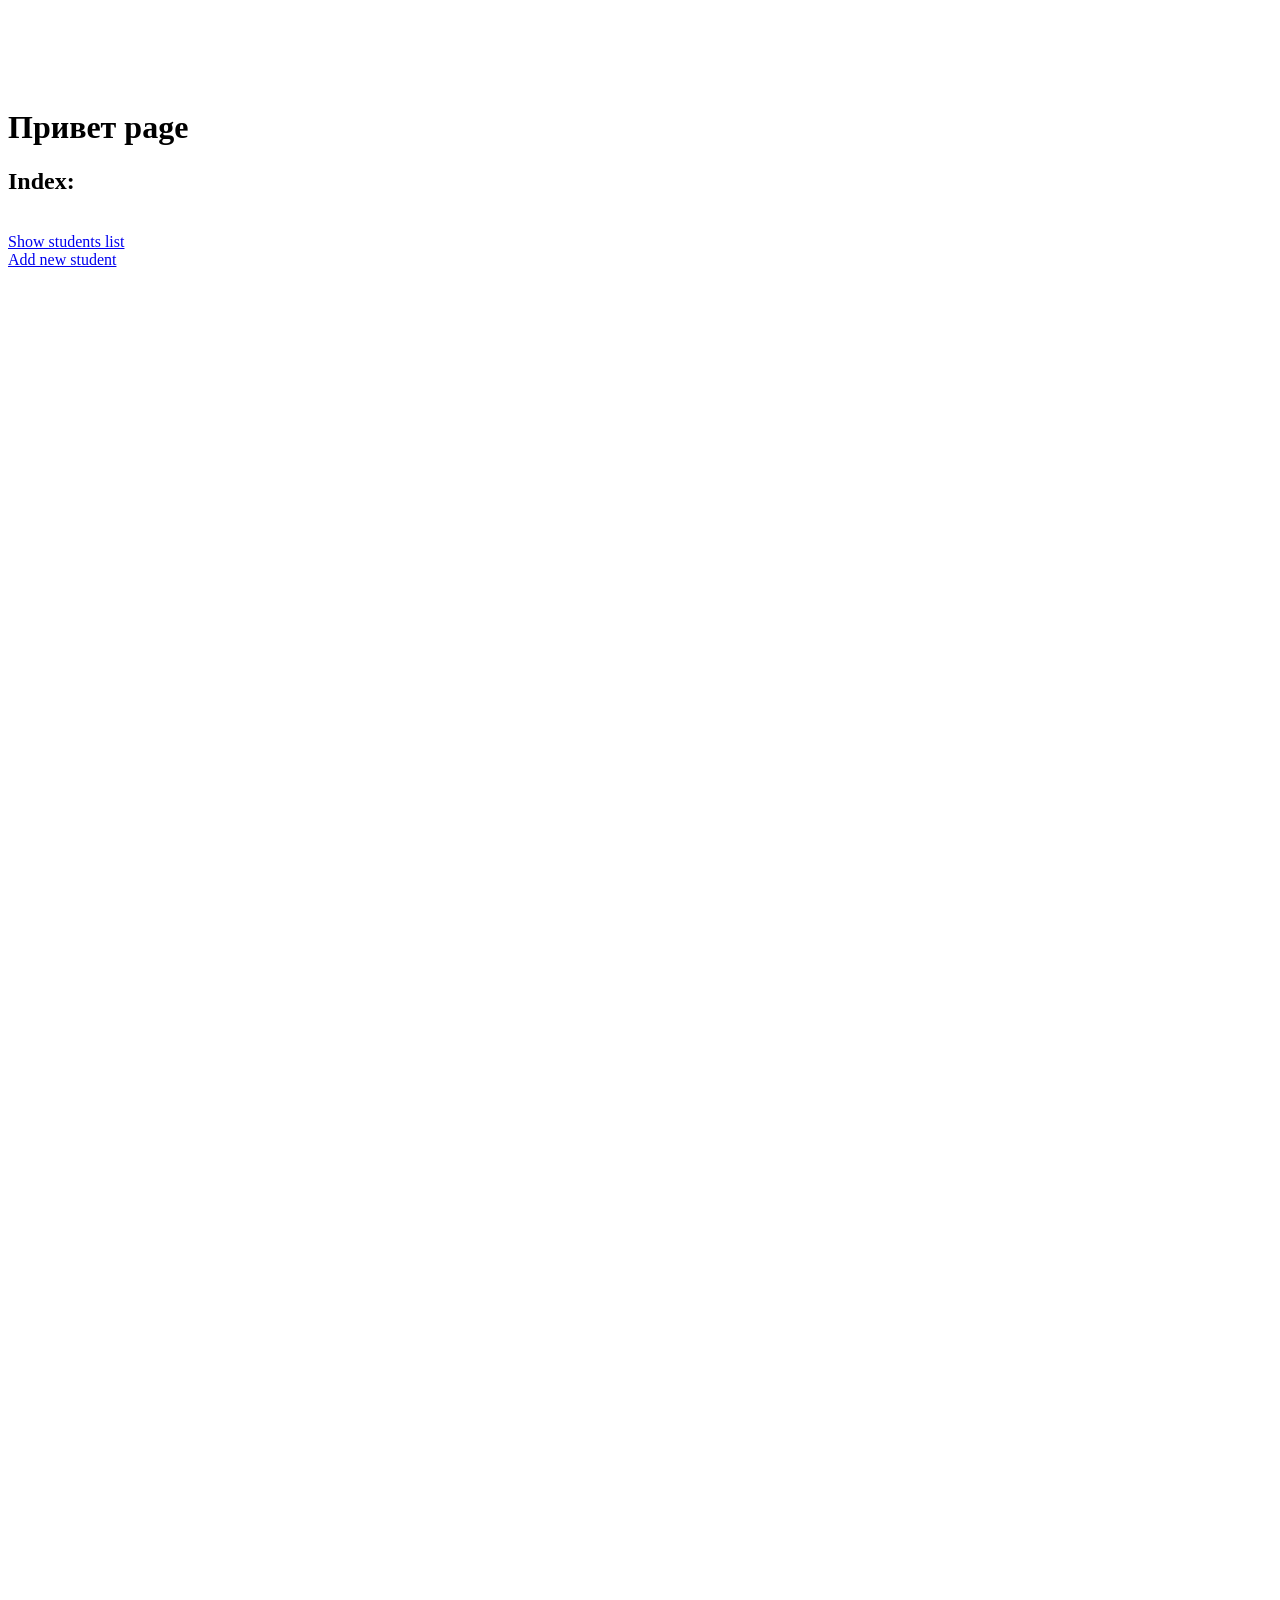
<file: src/main/resources/templates/index.html>
<!DOCTYPE html>

<html xmlns:th="http://www.thymeleaf.org">
<head>
    <meta http-equiv="Content-Type" content="text/html; charset=UTF-8"/>

    <script type="text/javascript" th:src="@{/webjars/jquery/3.3.1/dist/jquery.min.js}"></script>
    <script type="text/javascript" th:src="@{/webjars/bootstrap/4.1.3/js/bootstrap.min.js}"></script>
    <script type="text/javascript" th:src="@{/resources/js/main.js}"></script>
    <link type="text/css" rel="stylesheet" th:href="@{/webjars/bootstrap/4.1.3/css/bootstrap.min.css}"/>
    <link type="text/css" rel="stylesheet" th:href="@{/resources/css/main.css}"/>
</head>
<body>

<div class="fluid-container">
    <nav>
        <div th:replace="~{my-menu :: mymenu(Home)}">
        </div>
    </nav>
    <div class="visible-md" style="height:80px;"> </div>
</div>

<div class="container">
    <h1>Привет page</h1>
    <h2>Index:</h2>
    <br>
    <a href="/students/list">Show students list</a>
    <br>
    <a href="/students/add">Add new student</a>
    <br><br><br><br><br><br><br><br><br><br><br><br><br><br><br><br><br><br><br><br><br><br><br><br><br><br><br><br><br><br><br><br><br><br><br>
    <br><br><br><br><br><br><br><br><br><br><br><br><br><br><br><br><br><br><br><br><br><br><br><br><br><br><br><br><br><br><br><br><br><br><br>
    <br><br><br><br><br><br><br><br><br><br><br><br><br><br><br><br><br><br><br><br><br><br>
</div>
</body>
</html>
</file>
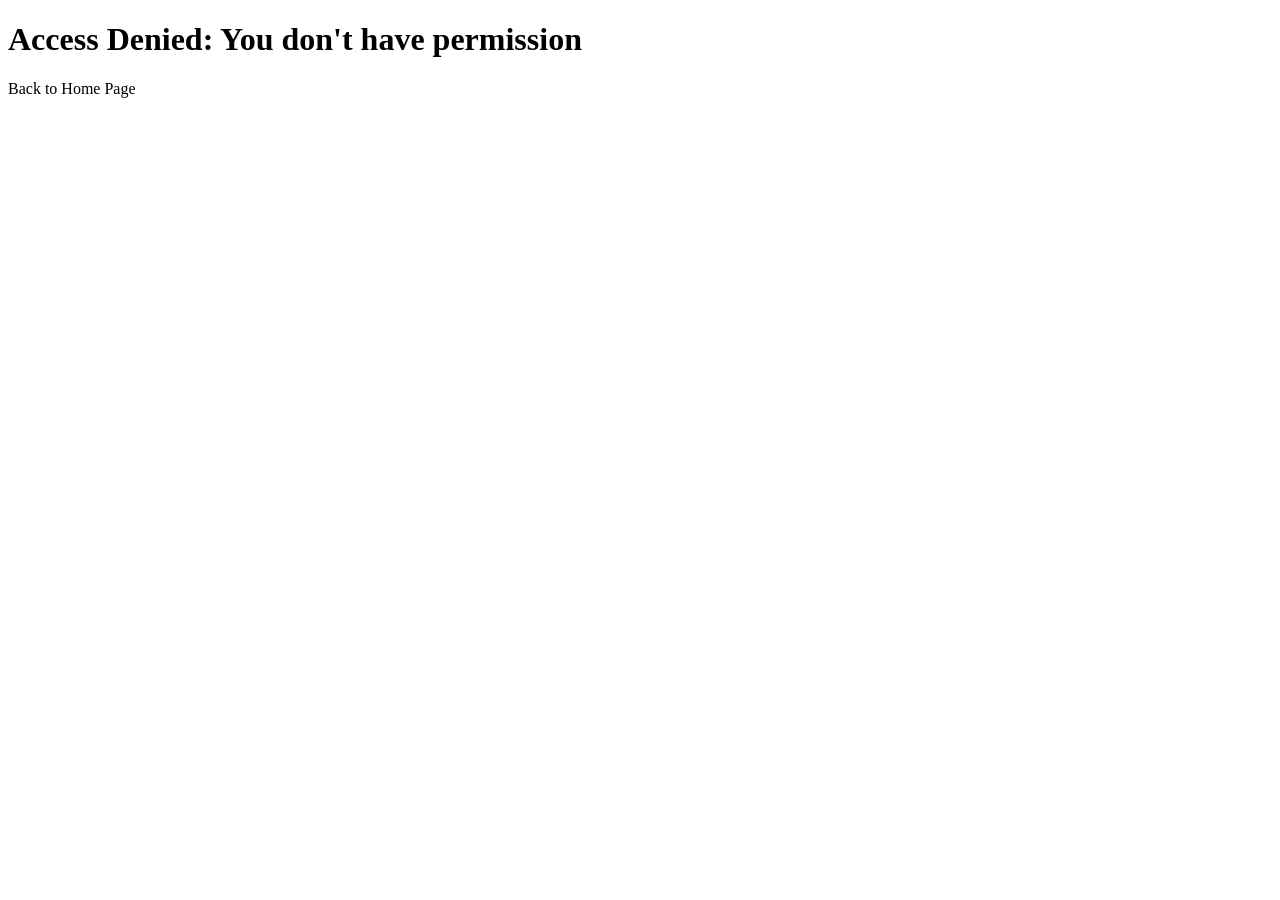
<file: src/main/resources/templates/access-denied.html>
<!DOCTYPE html>

<html xmlns:th="http://www.thymeleaf.org">
<head>
    <title>Admin Panel</title>
    <meta http-equiv="Content-Type" content="text/html; charset=UTF-8"/>

    <script type="text/javascript" th:src="@{/webjars/jquery/3.3.1/dist/jquery.min.js}"></script>
    <script type="text/javascript" th:src="@{/webjars/bootstrap/4.1.3/js/bootstrap.min.js}"></script>
    <script type="text/javascript" th:src="@{/js/main.js}"></script>
    <link type="text/css" rel="stylesheet" th:href="@{/webjars/bootstrap/4.1.3/css/bootstrap.min.css}"/>
    <link type="text/css" rel="stylesheet" th:href="@{/css/main.css}"/>
</head>

<body>
<div class="container">
    <h1>Access Denied: You don't have permission</h1>
    <a th:hfer="@{/}">Back to Home Page</a>
</div>
</body>
</html>
</file>
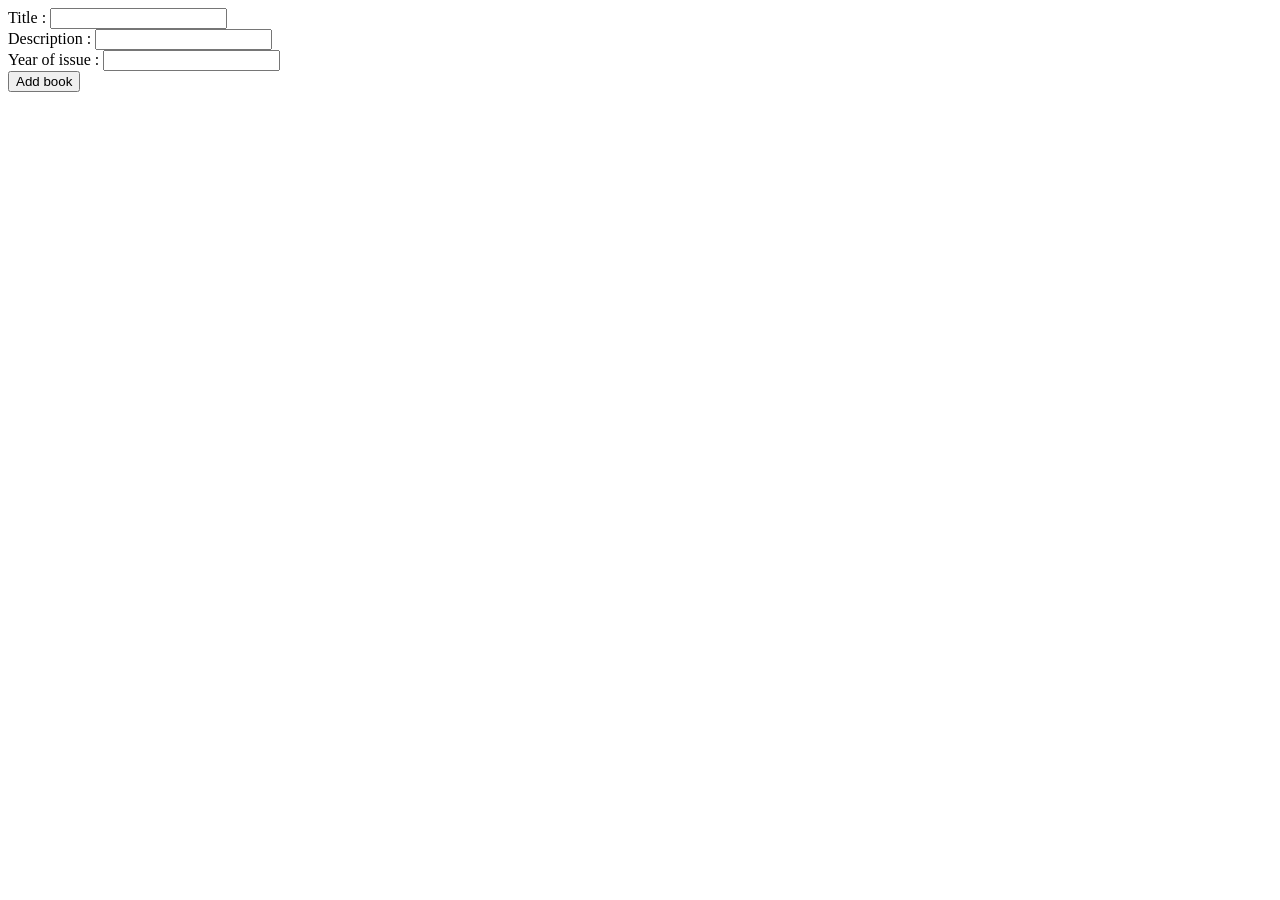
<file: src/main/resources/templates/add-book-form.html>
<!DOCTYPE html>

<html xmlns:th="http://www.thymeleaf.org">
<head>
    <title>Add New Book</title>
    <meta http-equiv="Content-Type" content="text/html; charset=UTF-8"/>

    <script type="text/javascript" th:src="@{/webjars/jquery/3.3.1/dist/jquery.min.js}"></script>
    <script type="text/javascript" th:src="@{/webjars/bootstrap/4.1.3/js/bootstrap.min.js}"></script>
    <script type="text/javascript" th:src="@{/resources/js/main.js}"></script>
    <link type="text/css" rel="stylesheet" th:href="@{/webjars/bootstrap/4.1.3/css/bootstrap.min.css}"/>
    <link type="text/css" rel="stylesheet" th:href="@{/resources/css/main.css}"/>
</head>

<html>
    <body>
        <form th:action="@{/books/add}" th:object="${book}" method="post">
            Title         : <input type="text" th:field="*{title}"/>
            <br>
            Description   : <input type="text" th:field="*{description}"/>
            <br>
            Year of issue : <input type="text" th:field="*{yearOfIssue}"/>
            <br>
            <div class="submit">
                <button name="addBook" type="submit">Add book</button>
            </div>

        </form>
    </body>
</html>
</file>
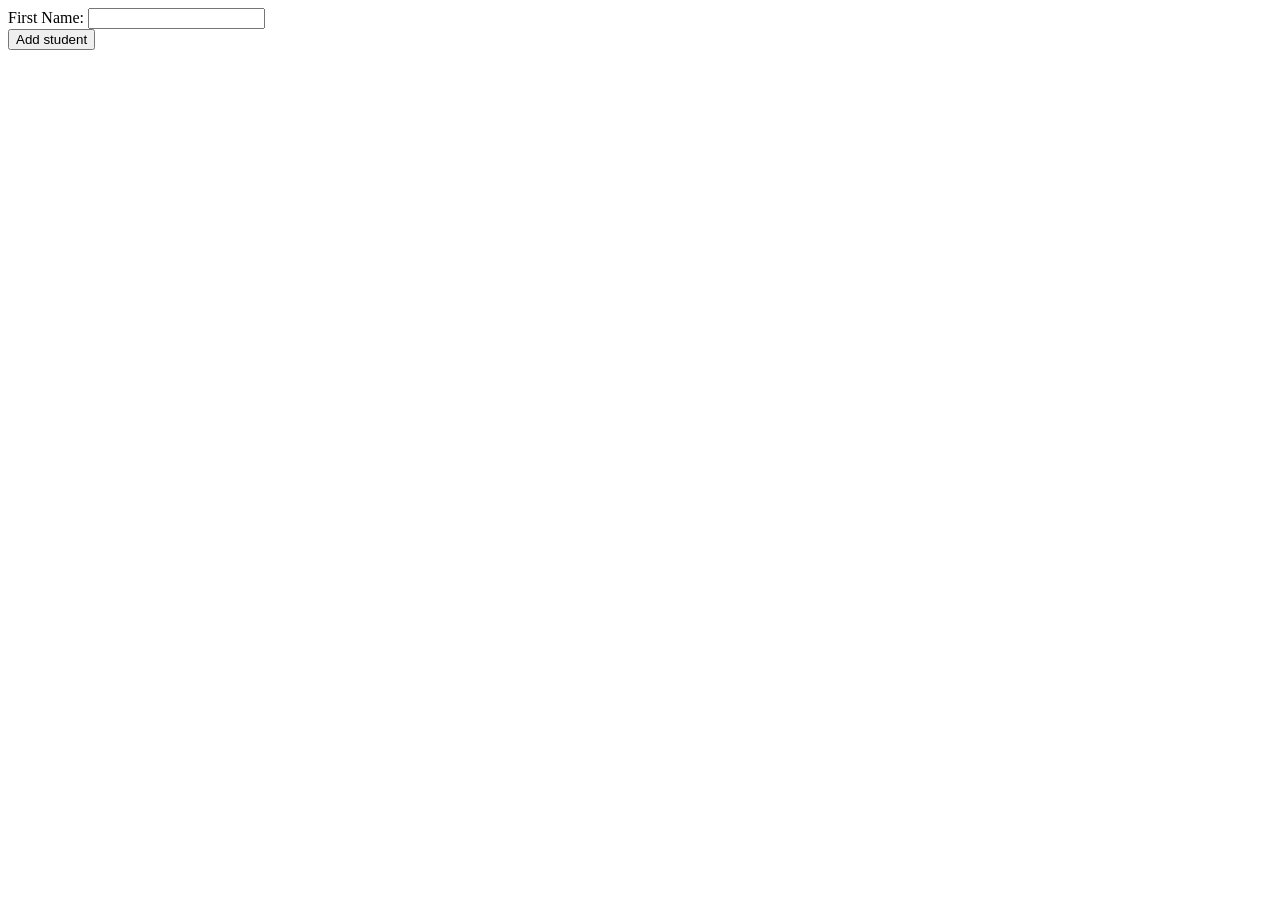
<file: src/main/resources/templates/add-student-form.html>
<!DOCTYPE html>

<html xmlns:th="http://www.thymeleaf.org">
<head>
    <title>Add New Student</title>
    <meta http-equiv="Content-Type" content="text/html; charset=UTF-8"/>

    <script type="text/javascript" th:src="@{/webjars/jquery/3.3.1/dist/jquery.min.js}"></script>
    <script type="text/javascript" th:src="@{/webjars/bootstrap/4.1.3/js/bootstrap.min.js}"></script>
    <script type="text/javascript" th:src="@{/resources/js/main.js}"></script>
    <link type="text/css" rel="stylesheet" th:href="@{/webjars/bootstrap/4.1.3/css/bootstrap.min.css}"/>
    <link type="text/css" rel="stylesheet" th:href="@{/resources/css/main.css}"/>
</head>

<html>
    <body>
        <form th:action="@{/students/add}" th:object="${student}" method="post">
            First Name: <input type="text" th:field="*{name}"/>
            <br>
            <div class="submit">
                <button name="addStudent" type="submit">Add student</button>
            </div>

        </form>
    </body>
</html>
</file>
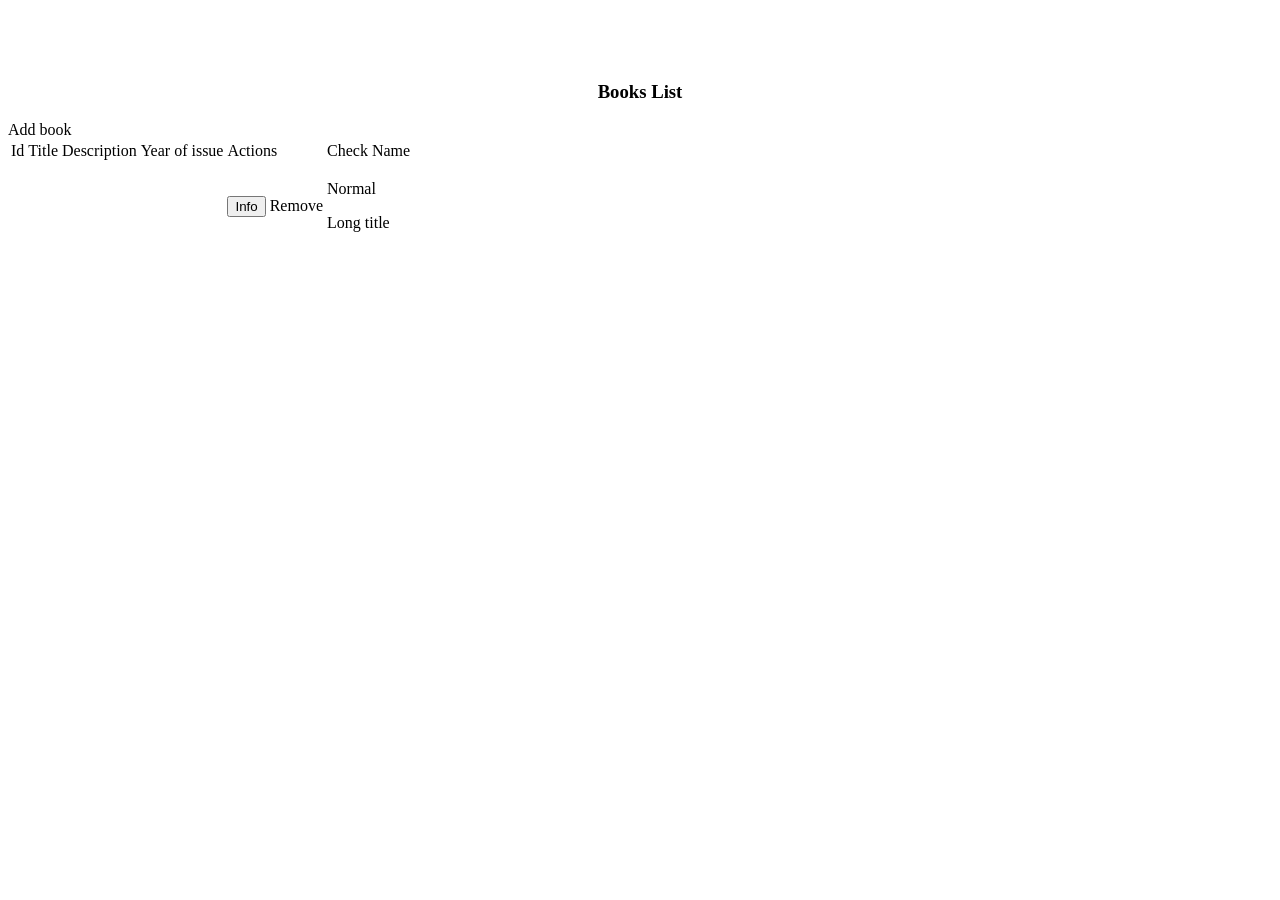
<file: src/main/resources/templates/books-list.html>
<!--/*@thymesVar id="booksList" type="java.util.List<ru.dias.spring1boot.entities.Book>"*/-->

<!DOCTYPE html>

<html xmlns:th="http://www.thymeleaf.org">

<head>
    <title>Books List</title>
    <meta http-equiv="Content-Type" content="text/html; charset=UTF-8"/>

    <script type="text/javascript" th:src="@{/webjars/jquery/3.3.1/dist/jquery.min.js}"></script>
    <script type="text/javascript" th:src="@{/webjars/bootstrap/4.1.3/js/bootstrap.min.js}"></script>
    <script type="text/javascript" th:src="@{/resources/js/main.js}"></script>
    <link type="text/css" rel="stylesheet" th:href="@{/webjars/bootstrap/4.1.3/css/bootstrap.min.css}"/>
    <link type="text/css" rel="stylesheet" th:href="@{/resources/css/main.css}"/>
</head>

<body>
<div class="fluid-container">
    <nav>
        <div th:replace="~{my-menu :: mymenu(BooksList)}">
        </div>
    </nav>
</div>
<br>
<br>
<br>
<div class="container">
    <h3 align="center">Books List</h3>
    <a class="btn btn-success" th:href="@{'add'}" role="button">Add book</a>
    <br>
    <table class="table">
        <thead>
        <tr class="thead-dark">
            <td>Id</td>
            <td>Title</td>
            <td>Description</td>
            <td>Year of issue</td>
            <td>Actions</td>
            <td>Check Name</td>
        </tr>
        </thead>

        <!--<tr th:each="book : ${booksList}" th:inline="text">-->
        <tr th:each="book : ${booksList}">
            <td th:text="${book.id}"/>
            <td th:text="${book.title}"/>
            <td th:text="${book.description}"/>
            <td th:text="${book.yearOfIssue}"/>

            <td>
                <button class="btn btn-primary infoBtn" th:attr="entryIndex=${book.id}">Info</button>
                <a class="btn btn-danger" th:href="@{'/books/remove/' + ${book.id}}" role="button">Remove</a>
            </td>
            <td>
                <p th:if="${book.title.length()} &lt; 20">
                    Normal
                </p>
                <p class="p-3 mb-2 bg-danger text-white" th:unless="${book.title.length()} &lt; 20">
                    Long title
                </p>
            </td>
        </tr>
    </table>

    <!--<br>-->
    <!--<a href="/">Back To Main Page</a>-->
    <!--<br>-->
    <!--<button id="consoleTestBtn" >Console</button>-->
    <!--<input id="myInput" />-->
</div>
</body>
<footer>
    <div th:insert="~{my-footer :: foot}">
    </div>
</footer>
</html>
</file>
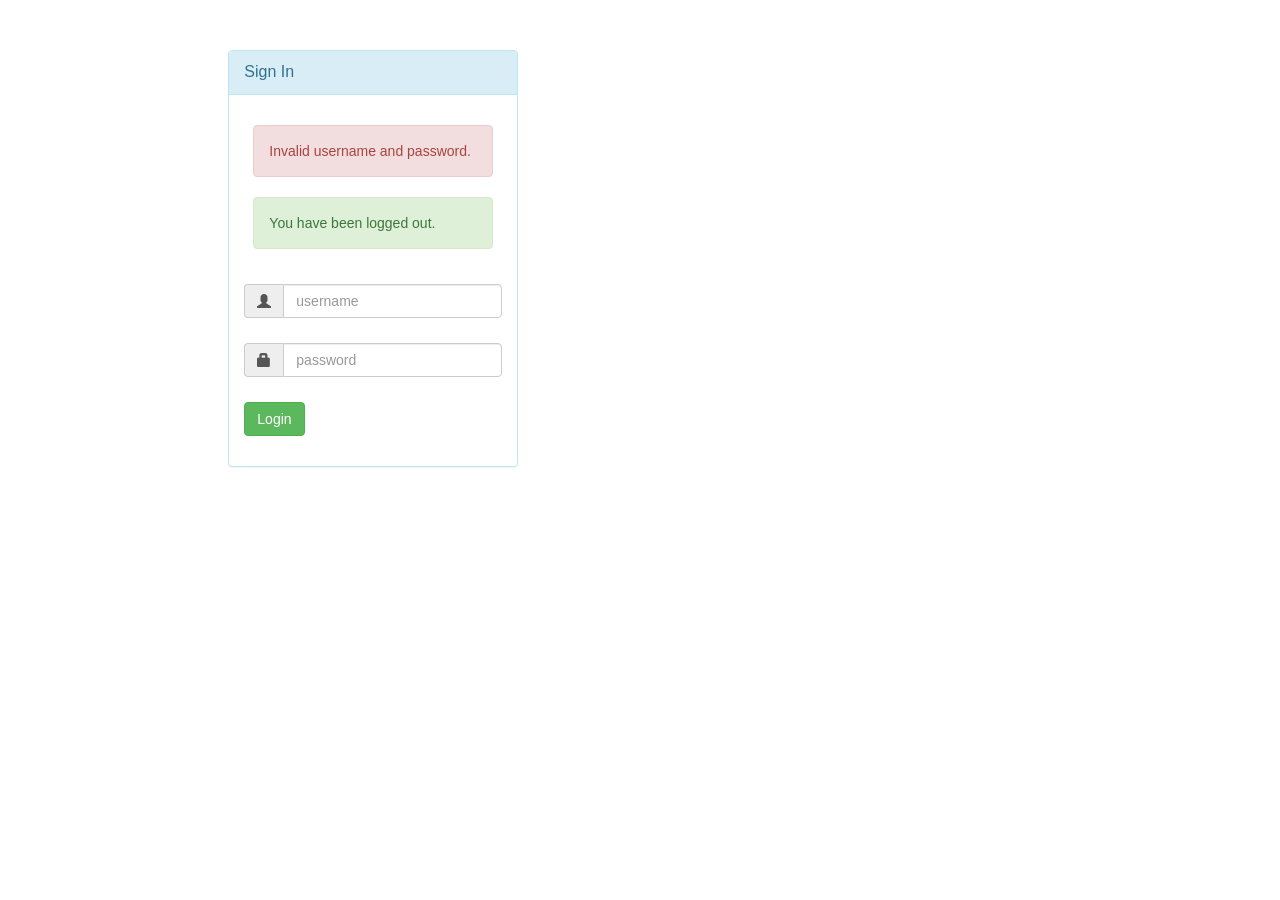
<file: src/main/resources/templates/login.html>
<!DOCTYPE html>

<html xmlns:th="http://www.thymeleaf.org" lang="en">

<head>
    <title>Login Page</title>
    <meta charset="utf-8">
    <meta name="viewport" content="width=device-width, initial-scale=1, shrink-to-fit=no">
    <link rel="stylesheet" href="https://maxcdn.bootstrapcdn.com/bootstrap/3.3.7/css/bootstrap.min.css">
    <script src="https://ajax.googleapis.com/ajax/libs/jquery/3.2.0/jquery.min.js"></script>
    <script src="https://maxcdn.bootstrapcdn.com/bootstrap/3.3.7/js/bootstrap.min.js"></script>
</head>

<body>
<div>
    <div id="loginbox" style="margin-top: 50px;" class="mainbox col-md-3 col-md-offset-2 col-sm-6 col-sm-offset-2">
        <div class="panel panel-info">
            <div class="panel-heading">
                <div class="panel-title">Sign In</div>
            </div>
            <div style="padding-top: 30px" class="panel-body">
                <form th:action="@{/authenticateTheUser}" method="POST" class="form-horizontal">
                    <div class="form-group">
                        <div class="col-xs-15">
                            <div>
                                <div th:if="${param.error} != null">
                                    <div class="alert alert-danger col-xs-offset-1 col-xs-10">
                                        Invalid username and password.
                                    </div>
                                </div>
                                <div th:if="${param.logout} != null">
                                    <div class="alert alert-success col-xs-offset-1 col-xs-10">
                                        You have been logged out.
                                    </div>
                                </div>
                            </div>
                        </div>
                    </div>
                    <div style="margin-bottom: 25px" class="input-group">
                        <span class="input-group-addon"><i class="glyphicon glyphicon-user"></i></span>
                        <input type="text" name="username" placeholder="username" class="form-control">
                    </div>
                    <div style="margin-bottom: 25px" class="input-group">
                        <span class="input-group-addon"><i class="glyphicon glyphicon-lock"></i></span>
                        <input type="password" name="password" placeholder="password" class="form-control">
                    </div>
                    <div style="margin-top: 10px" class="form-group">
                        <div class="col-sm-6 controls">
                            <button type="submit" class="btn btn-success">Login</button>
                        </div>
                    </div>
                </form>
            </div>
        </div>
    </div>
</div>
</body>
</html>
</file>
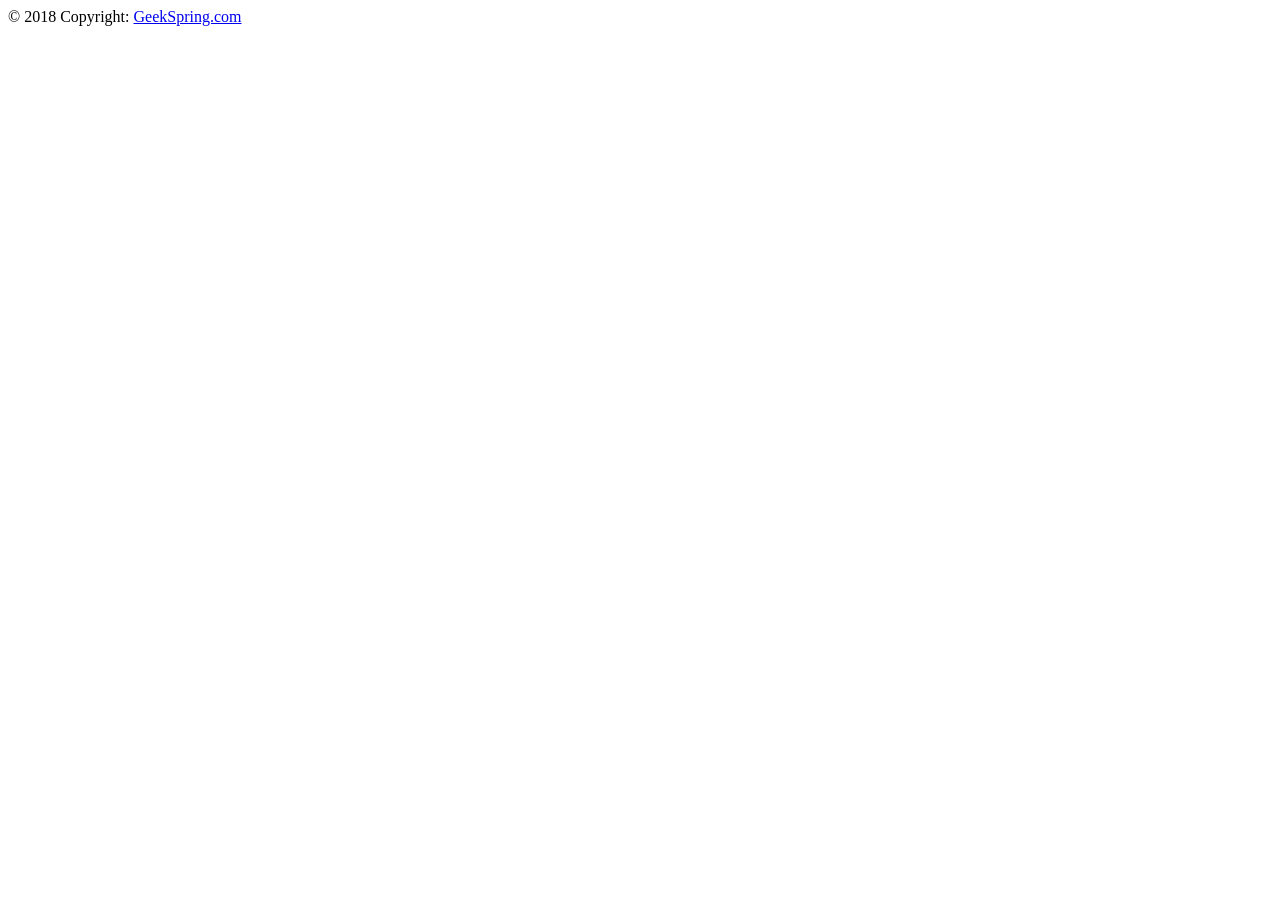
<file: src/main/resources/templates/my-footer.html>
<!DOCTYPE html>
<html lang="en" xmlns:th="http://www.thymeleaf.org">
<head>
    <meta http-equiv="Content-Type" content="text/html; charset=UTF-8"/>

    <script type="text/javascript" th:src="@{/webjars/jquery/3.3.1/dist/jquery.min.js}"></script>
    <script type="text/javascript" th:src="@{/webjars/bootstrap/4.1.3/js/bootstrap.min.js}"></script>
    <script type="text/javascript" th:src="@{/resources/js/main.js}"></script>
    <link type="text/css" rel="stylesheet" th:href="@{/webjars/bootstrap/4.1.3/css/bootstrap.min.css}"/>
    <link type="text/css" rel="stylesheet" th:href="@{/resources/css/main.css}"/>
</head>
<body>
</body>
<footer class="page-footer font-small blue" th:fragment="foot">
    <div class="footer-copyright text-center py-3">© 2018 Copyright:
        <a href="https://geek-sping.com/"> GeekSpring.com</a>
    </div>
</footer>
</html>
</file>
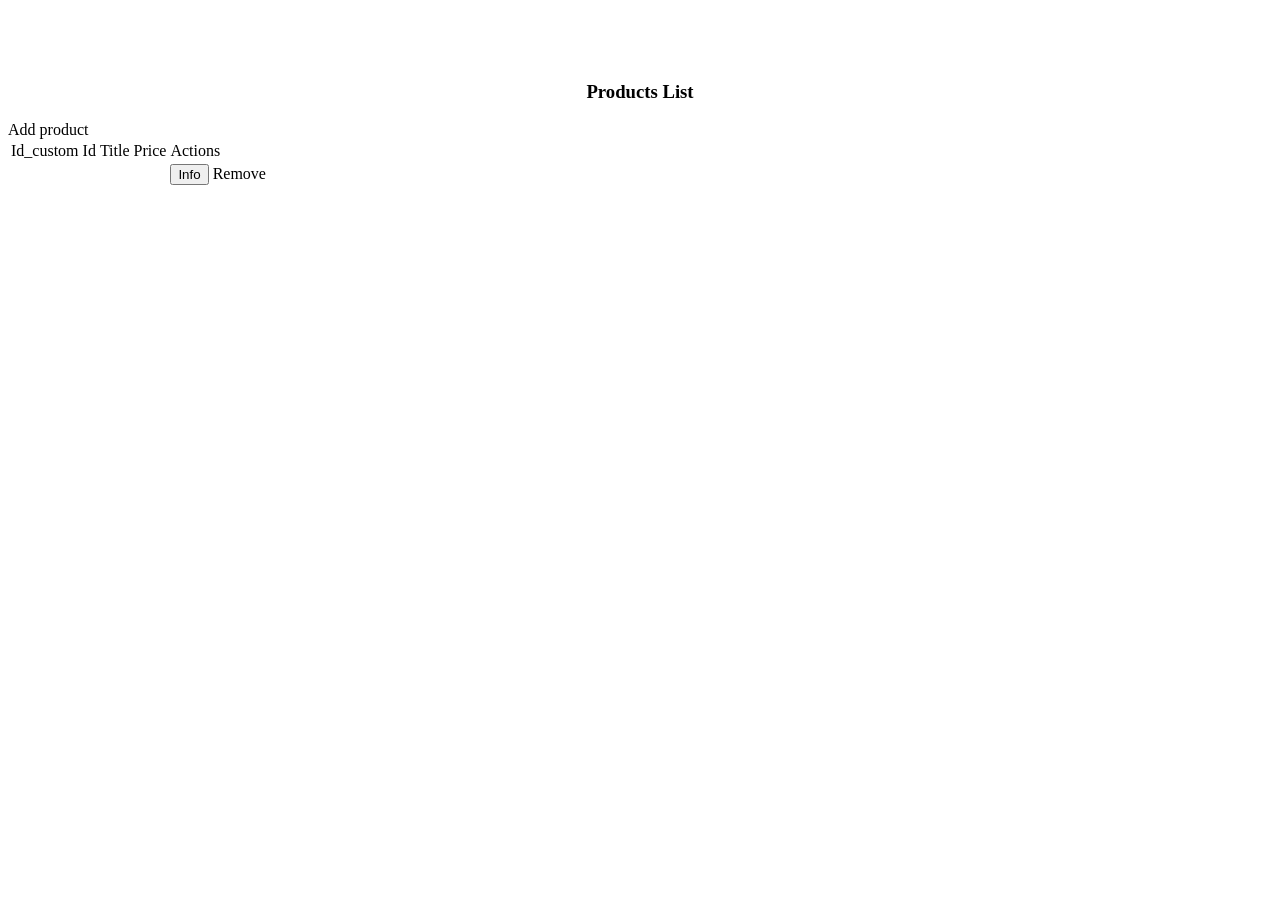
<file: src/main/resources/templates/products-list.html>
<!--/*@thymesVar id="booksList" type="java.util.List<ru.dias.spring1boot.entities.Book>"*/-->

<!DOCTYPE html>

<html xmlns:th="http://www.thymeleaf.org">

<head>
    <title>Products List</title>
    <meta http-equiv="Content-Type" content="text/html; charset=UTF-8"/>

    <script type="text/javascript" th:src="@{/webjars/jquery/3.3.1/dist/jquery.min.js}"></script>
    <script type="text/javascript" th:src="@{/webjars/bootstrap/4.1.3/js/bootstrap.min.js}"></script>
    <script type="text/javascript" th:src="@{/resources/js/main.js}"></script>
    <link type="text/css" rel="stylesheet" th:href="@{/webjars/bootstrap/4.1.3/css/bootstrap.min.css}"/>
    <link type="text/css" rel="stylesheet" th:href="@{/resources/css/main.css}"/>
</head>

<body>
<div class="fluid-container">
    <nav>
        <div th:replace="~{my-menu :: mymenu(ProductsList)}">
        </div>
    </nav>
</div>
<br>
<br>
<br>
<div class="container">
    <h3 align="center">Products List</h3>
    <a class="btn btn-success" th:href="@{'add'}" role="button">Add product</a>
    <br>
    <table class="table">
        <thead>
        <tr class="thead-dark">
            <td>Id_custom</td>
            <td>Id</td>
<!--            <td>Image</td>-->
            <td>Title</td>
            <td>Price</td>
            <td>Actions</td>
        </tr>
        </thead>

        <tr th:each="product, iterStat : ${products}">
<!--            <td th:text="${iterStat.index + 1}"/>-->
            <td th:text="${iterStat.count}"/>
            <td th:text="${product.id}"/>
            <td th:text="${product.title}"/>
            <td th:text="${product.price}"/>

            <td>
                <button class="btn btn-primary infoBtn" th:attr="entryIndex=${product.id}">Info</button>
                <a class="btn btn-danger" th:href="@{'/products/remove/' + ${product.id}}" role="button">Remove</a>
            </td>
        </tr>
    </table>

    <!--<br>-->
    <!--<a href="/">Back To Main Page</a>-->
    <!--<br>-->
    <!--<button id="consoleTestBtn" >Console</button>-->
    <!--<input id="myInput" />-->
</div>
</body>
<footer>
    <div th:insert="~{my-footer :: foot}">
    </div>
</footer>
</html>
</file>
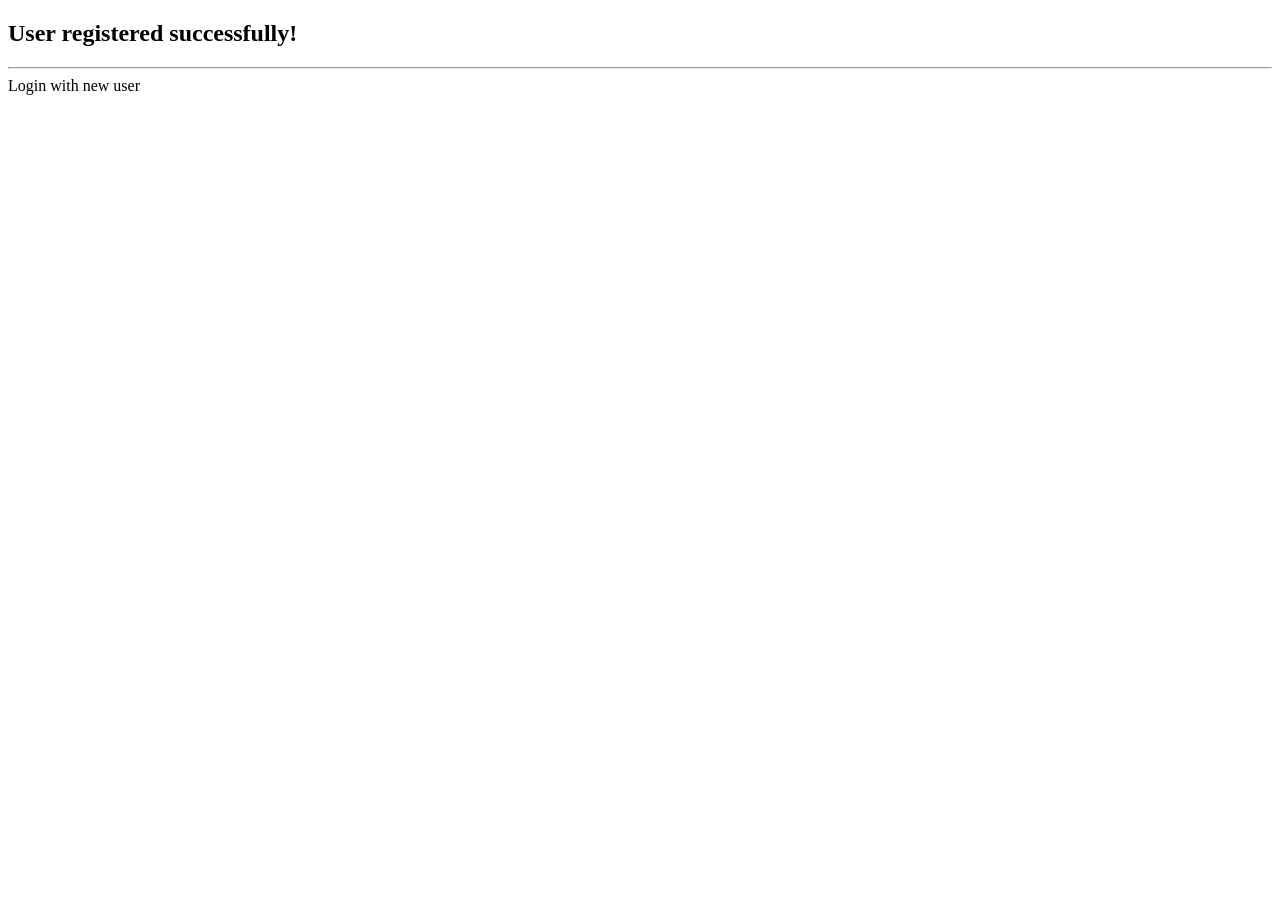
<file: src/main/resources/templates/registration-confirmation.html>
<!DOCTYPE html>

<html xmlns:th="http://www.thymeleaf.org">
<html xmlns:sec="http://www.thymeleaf.org/extras/spring-security">

<head>
	<title>Registration Confirmation</title>
</head>

<body>
	<h2>User registered successfully!</h2>
	<hr>
	<a th:href="@{/login}">Login with new user</a>
<!--	<a href="/app/login">Login with new user</a>-->
<!--	<a th:href="@{/login}">Login with new user</a>
    Error resolving template [registration-confirmation]  -->
</body>
</html>
</file>
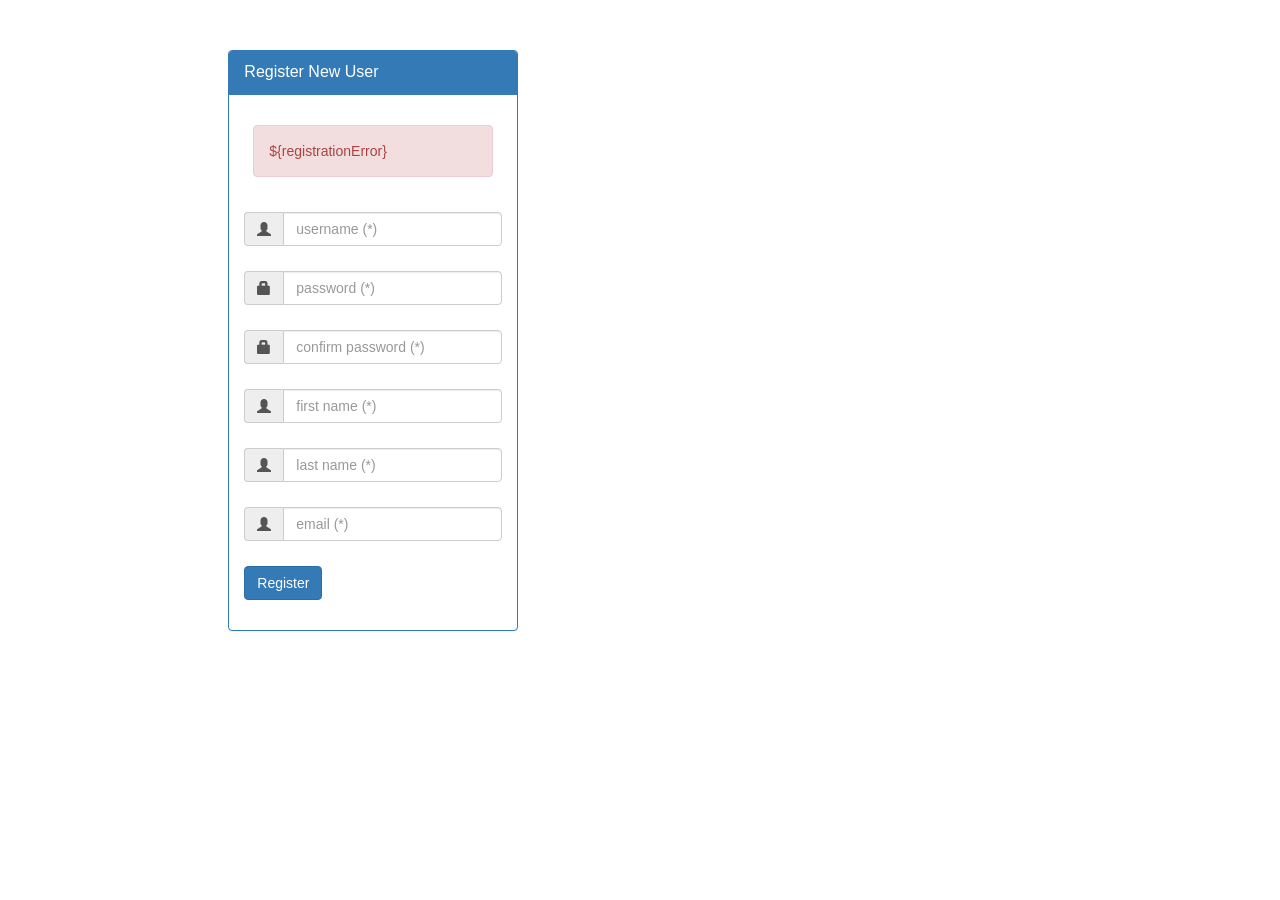
<file: src/main/resources/templates/registration-form.html>
<!DOCTYPE html>

<html xmlns:th="http://www.thymeleaf.org">
<html xmlns:sec="http://www.thymeleaf.org/extras/spring-security">

<html lang="en">

<head>
    <title>Register New User Form</title>
    <meta charset="utf-8">
    <meta name="viewport" content="width=device-width, initial-scale=1, shrink-to-fit=no">
    <link rel="stylesheet" href="https://maxcdn.bootstrapcdn.com/bootstrap/3.3.7/css/bootstrap.min.css">
    <script src="https://ajax.googleapis.com/ajax/libs/jquery/3.2.0/jquery.min.js"></script>
    <script src="https://maxcdn.bootstrapcdn.com/bootstrap/3.3.7/js/bootstrap.min.js"></script>
    <style>
		.error {color:red}
    </style>
</head>

<body>

<div>

    <div id="loginbox" style="margin-top: 50px;"
         class="mainbox col-md-3 col-md-offset-2 col-sm-6 col-sm-offset-2">

        <div class="panel panel-primary">

            <div class="panel-heading">
                <div class="panel-title">Register New User</div>
            </div>

            <div style="padding-top: 30px" class="panel-body">
                <form th:action="@{/register/processRegistrationForm}"
                      th:object="${systemUser}" method="post" class="form-horizontal">

                    <div class="form-group">
                        <div class="col-xs-15">
                            <div th:if="${registrationError != null}">
                                <div class="alert alert-danger col-xs-offset-1 col-xs-10">
                                    ${registrationError}
                                </div>
                            </div>
                        </div>
                    </div>

                    <!-- User name -->
                    <div class="error" th:if="${#fields.hasErrors('userName')}" th:errors="*{userName}" />
                    <div style="margin-bottom: 25px" class="input-group">
                        <span class="input-group-addon"><i class="glyphicon glyphicon-user"></i></span>
                        <input th:field="*{userName}" placeholder="username (*)" class="form-control"/>
                    </div>

                    <!-- Password -->
                    <div class="error" th:if="${#fields.hasErrors('password')}" th:errors="*{password}" />
                    <div style="margin-bottom: 25px" class="input-group">
                        <span class="input-group-addon"><i class="glyphicon glyphicon-lock"></i></span>
                        <input type="password" th:field="*{password}" placeholder="password (*)" class="form-control"/>
                    </div>

                    <!-- Confirm Password -->
                    <div class="error" th:if="${#fields.hasErrors('matchingPassword')}" th:errors="*{matchingPassword}" />
                    <div style="margin-bottom: 25px" class="input-group">
                        <span class="input-group-addon"><i class="glyphicon glyphicon-lock"></i></span>
                        <input type="password" th:field="*{matchingPassword}" placeholder="confirm password (*)" class="form-control"/>
                    </div>


                    <!-- First name -->
                    <div class="error" th:if="${#fields.hasErrors('firstName')}" th:errors="*{firstName}" />
                    <div style="margin-bottom: 25px" class="input-group">
                        <span class="input-group-addon"><i class="glyphicon glyphicon-user"></i></span>
                        <input th:field="*{firstName}" placeholder="first name (*)" class="form-control"/>
                    </div>

                    <!-- Last name -->
                    <div class="error" th:if="${#fields.hasErrors('lastName')}" th:errors="*{lastName}" />
                    <div style="margin-bottom: 25px" class="input-group">
                        <span class="input-group-addon"><i class="glyphicon glyphicon-user"></i></span>
                        <input th:field="*{lastName}" placeholder="last name (*)" class="form-control"/>
                    </div>

                    <!-- Email -->
                    <div class="error" th:if="${#fields.hasErrors('email')}" th:errors="*{email}" />
                    <div style="margin-bottom: 25px" class="input-group">
                        <span class="input-group-addon"><i class="glyphicon glyphicon-user"></i></span>
                        <input th:field="*{email}" placeholder="email (*)" class="form-control"/>
                    </div>

                    <div style="margin-top: 10px" class="form-group">
                        <div class="col-sm-6 controls">
                            <button type="submit" class="btn btn-primary">Register</button>
                        </div>
                    </div>
                </form>
            </div>
        </div>
    </div>
</div>
</body>
</html>
</file>
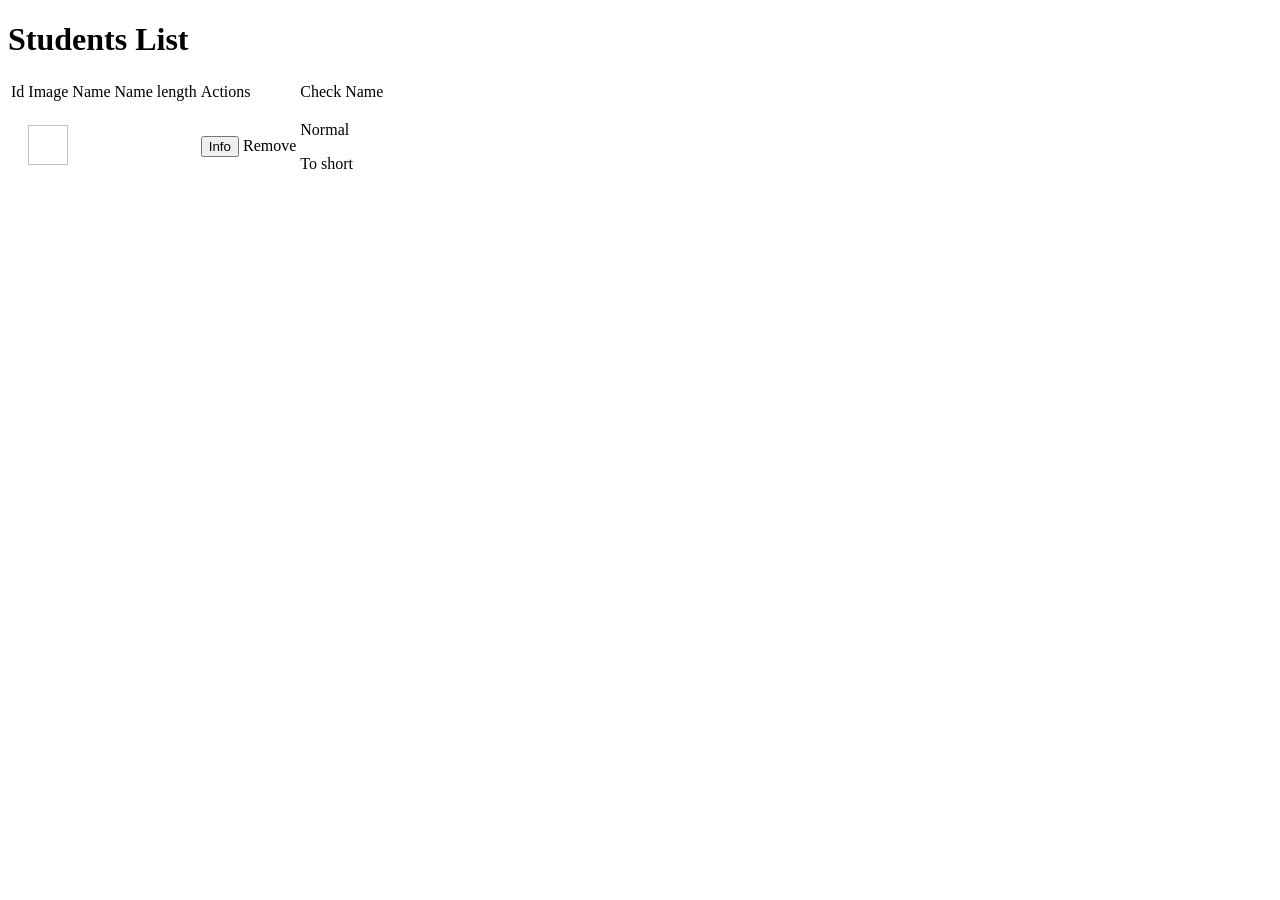
<file: src/main/resources/templates/students-list.html>
<!--/*@thymesVar id="studentsList" type="java.util.List<com.geekbrains.entities.Student>"*/-->

<!DOCTYPE html>

<html xmlns="http://www.w3.org/1999/xhtml" xmlns:th="http://www.thymeleaf.org">

<head>
    <meta http-equiv="Content-Type" content="text/html; charset=UTF-8"/>
    <title>Students List</title>

    <script type="text/javascript" th:src="@{/webjars/jquery/3.3.1/dist/jquery.min.js}"></script>
    <script type="text/javascript" th:src="@{/webjars/bootstrap/4.1.3/js/bootstrap.min.js}"></script>
    <script type="text/javascript" th:src="@{/resources/js/main.js}"></script>
    <link type="text/css" rel="stylesheet" th:href="@{/webjars/bootstrap/4.1.3/css/bootstrap.min.css}"/>
    <link type="text/css" rel="stylesheet" th:href="@{/resources/css/main.css}"/>

    <meta name="ctx" th:content="${#httpServletRequest.getContextPath()}"/>
</head>

<body>
<div class="fluid-container">
    <nav>
        <div th:replace="~{my-menu :: mymenu(StudentsList)}">
        </div>
    </nav>
</div>
<div class="container">
    <h1>Students List</h1>
    <table class="table">
        <thead>
        <tr class="thead-dark">
            <td>Id</td>
            <td>Image</td>
            <td>Name</td>
            <td>Name length</td>
            <td>Actions</td>
            <td>Check Name</td>
        </tr>
        </thead>

        <tbody>
        <tr th:each="student : ${studentsList}">
            <td th:text="${student.id}"/>
            <td>
                <img th:if="${student.images.size() > 0}" width="40" height="40"
                     th:src="@{'/images/' + ${student.images[0].path}}"/>
            </td>
            <td th:text="${student.name}"/>
            <td th:text="${student.name.length()}"/>
            <!--<h1>Hello [[${student.name}]]!</h1>-->
            <!--<td th:text="${student.courses}"/>-->

            <td>
                <button class="btn btn-primary infoBtn" th:attr="entryIndex=${student.id}">Info</button>
                <!--<button class="btn btn-primary removeBtn" th:attr="entryIndex=${student.id}">Remove</button>-->
                <a class="btn btn-danger" th:href="@{'/students/remove/' + ${student.id}}" role="button">Remove</a>
            </td>
            <td>
                <p th:if="${student.name.length()} &gt; 3">
                    Normal
                </p>
                <p class="p-3 mb-2 bg-danger text-white" th:unless="${student.name.length()} &gt; 3">
                    To short
                </p>
            </td>
        </tr>
        </tbody>
    </table>
    <!--<br>-->
    <!--<a href="/">Back To Main Page</a>-->
    <!--<br>-->
    <!--<button id="consoleTestBtn" >Console</button>-->
    <!--<input id="myInput" />-->
</div>
</body>
<footer>
    <div th:insert="~{my-footer :: foot}">
    </div>
</footer>
</html>
</file>
